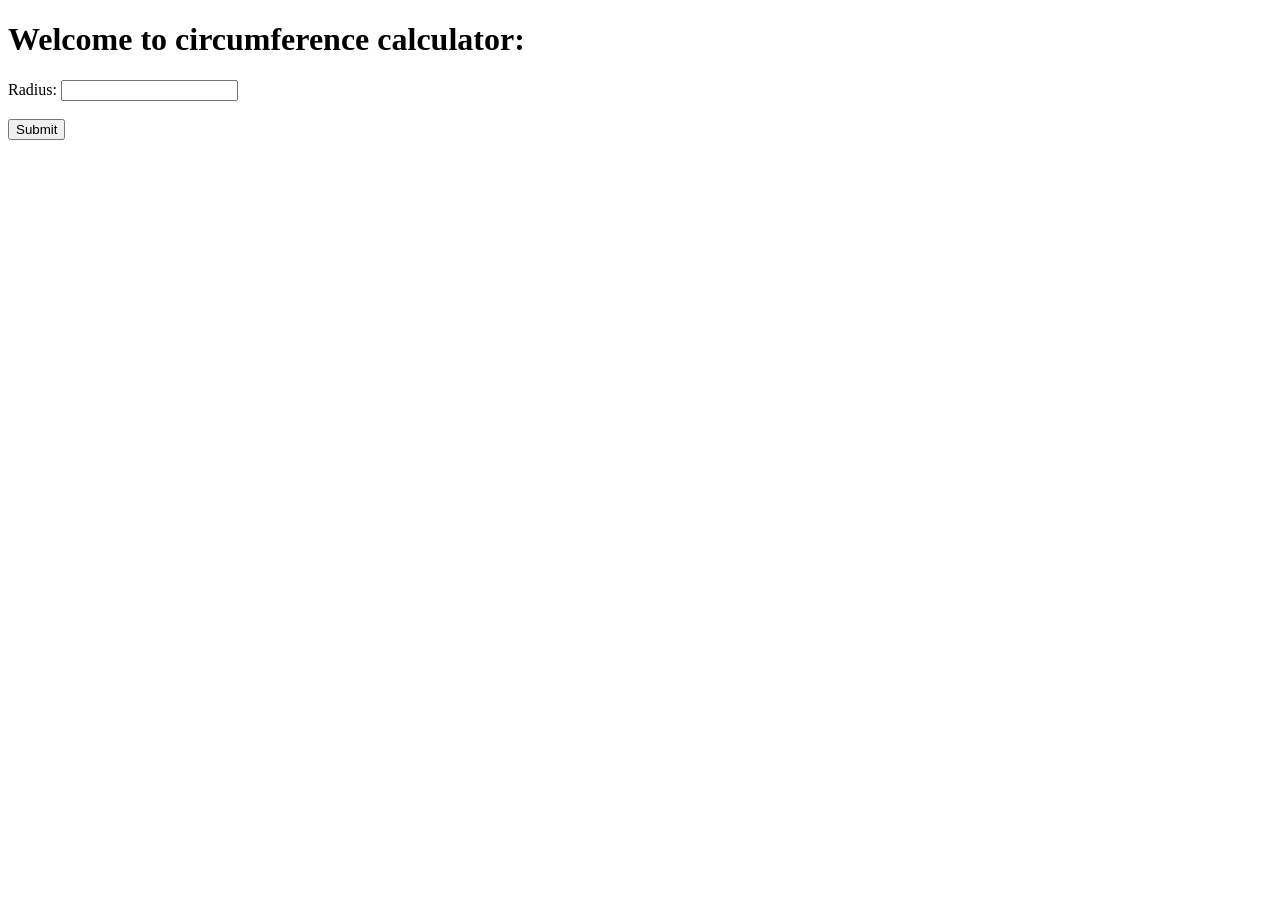
<file: 02circumference/index.html>
<!DOCTYPE html>
<html lang="en">

<head>
    <meta charset="UTF-8">
    <meta name="viewport" content="width=device-width, initial-scale=1.0">
    <title>Document</title>
</head>

<body>
    <h1 id="head1">Welcome to circumference calculator: </h1>
    <label>Radius: </label>
    <input type="text" id="rad"><br><br>
    <button type="submit" id="myButt">Submit</button>
    <h3 id="head3"></h3>
    <script src="script.js"></script>
</body>

</html>
</file>
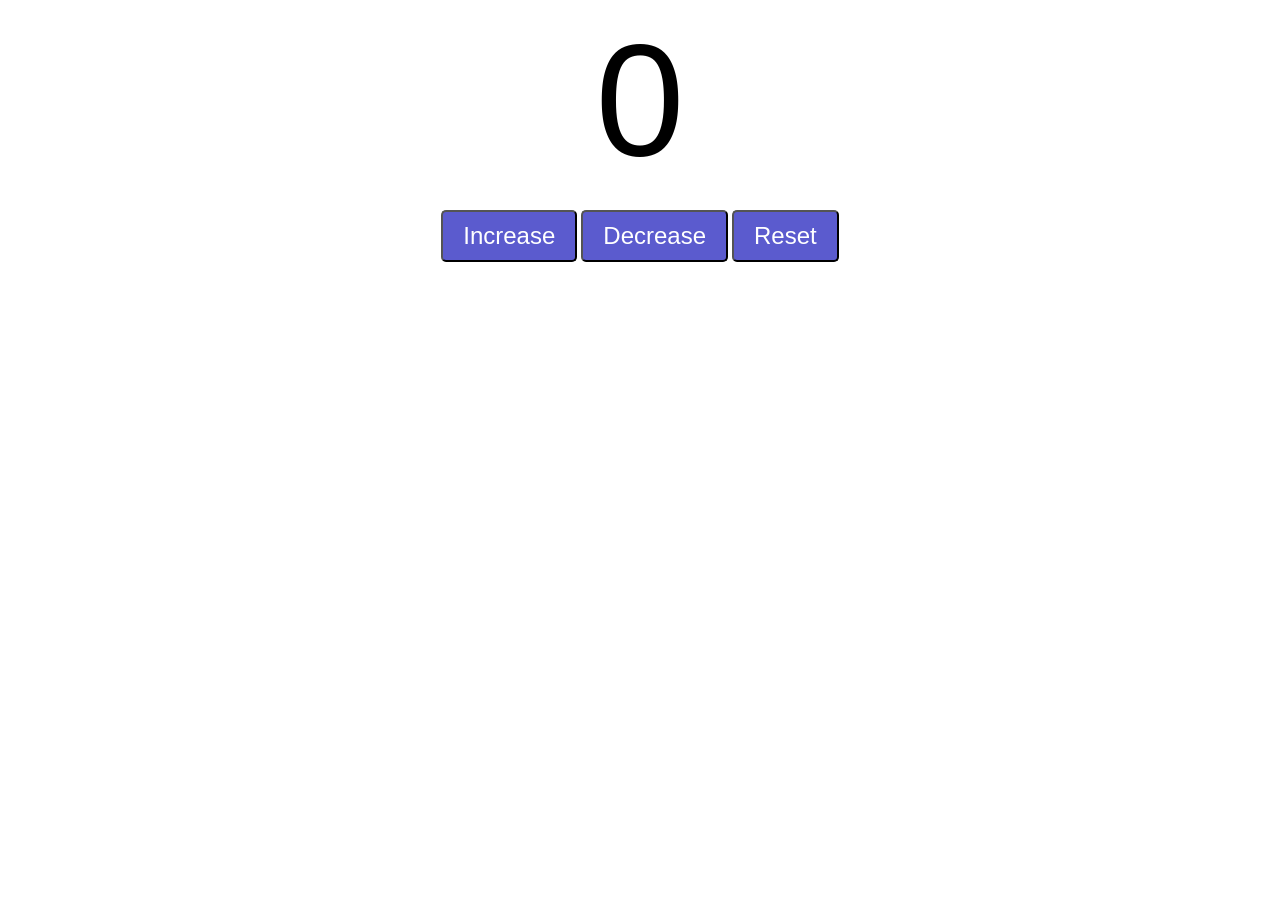
<file: 03counterincdec/index.html>
<!DOCTYPE html>
<html lang="en">

<head>
    <meta charset="UTF-8">
    <meta name="viewport" content="width=device-width, initial-scale=1.0">
    <title>Document</title>
    <link rel="stylesheet" href="style.css">
</head>

<body>
    <label id="head1">0</label><br>
    <div id="btncontainer">
        <button id="inc" class="buttons">Increase</button>
        <button id="dec" class="buttons">Decrease</button>
        <button id="res" class="buttons">Reset</button>
    </div>

    <script src="script.js"></script>
</body>

</html>
</file>
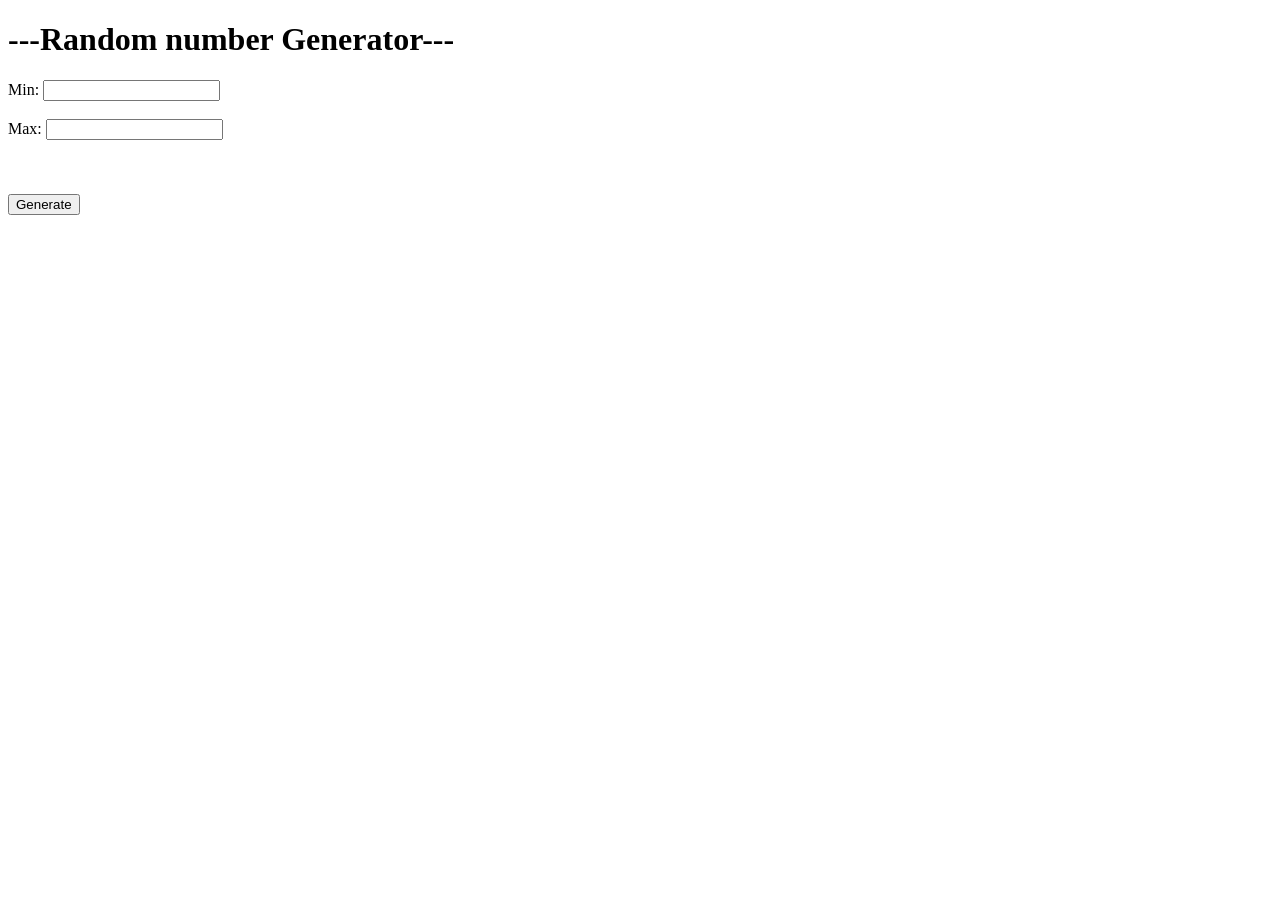
<file: 05randomenumgenerator/index.html>
<!DOCTYPE html>
<html lang="en">
<head>
    <meta charset="UTF-8">
    <meta name="viewport" content="width=device-width, initial-scale=1.0">
    <title>Document</title>
</head>
<body>
    <h1>---Random number Generator---</h1>
    <label>Min: </label>
    <input type="text" id="mini"><br><br>
    <label>Max: </label>
    <input type="text" id="maxi"><br><br>
    <label id="number"></label><br><br>
    <button type="submit" id="myButt">Generate</button>
    <script src="script.js"></script>
</body>
</html>
</file>
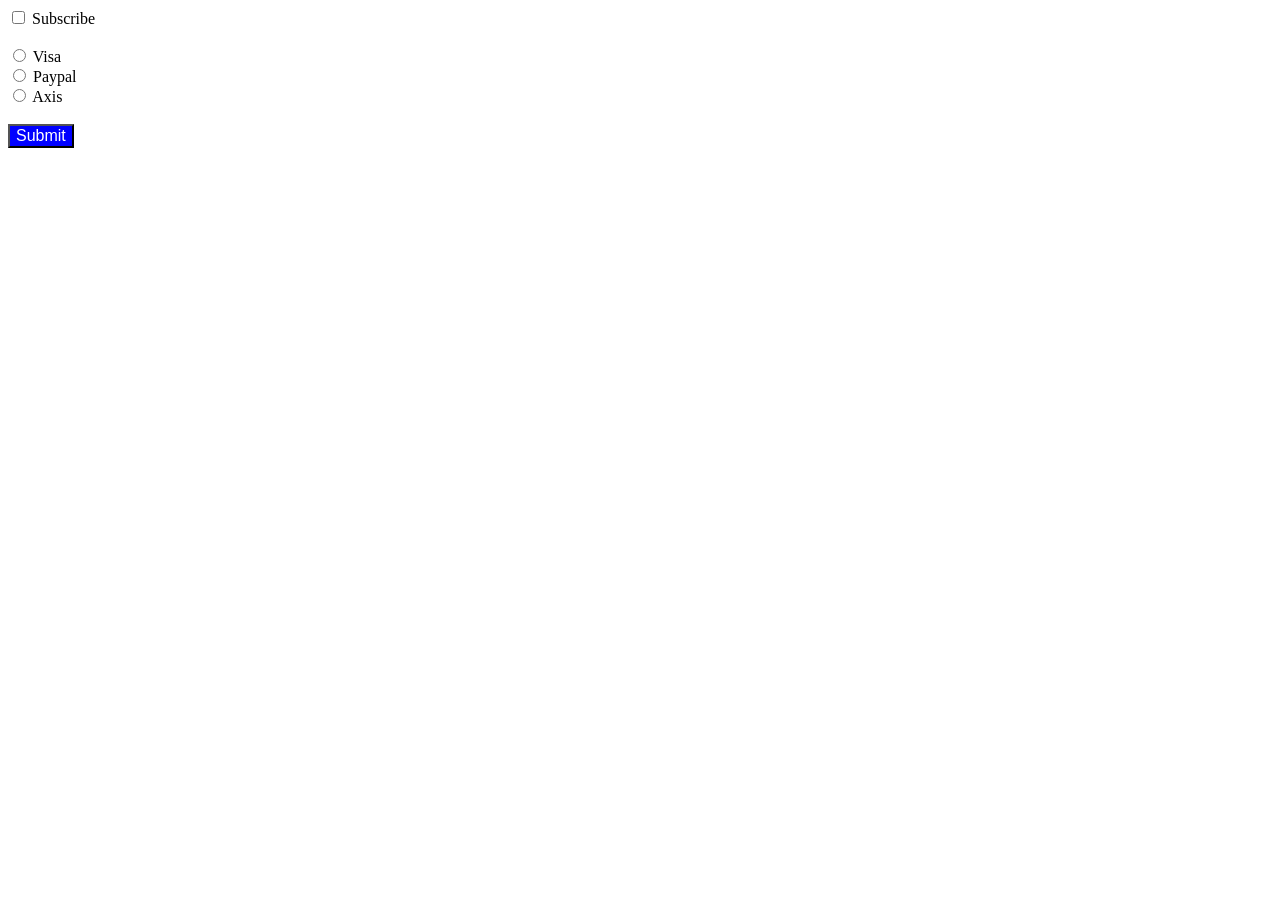
<file: 06checkedpropertyproject/index.html>
<!DOCTYPE html>
<html lang="en">
<head>
    <meta charset="UTF-8">
    <meta name="viewport" content="width=device-width, initial-scale=1.0">
    <title>Document</title>
    <link rel="stylesheet" href="style.css">
</head>
<body>
    <input type="checkbox" id="myCheckBox">
    <label for="myCheckBox">Subscribe</label><br><br>

    <input type="radio" id="visabtn" name="Card">
    <label for="visabtn">Visa</label><br>

    <input type="radio" id="paypalbtn" name="Card">
    <label for="paypalbtn">Paypal</label><br>

    <input type="radio" id="axisbtn" name="Card">
    <label for="axisbtn">Axis</label><br><br>

    <button type="submit" id="mySubmit">Submit</button>

    <p id="subResult"></p>
    <p id="payment"></p>
    <script src="script.js"></script>
</body>
</html>
</file>
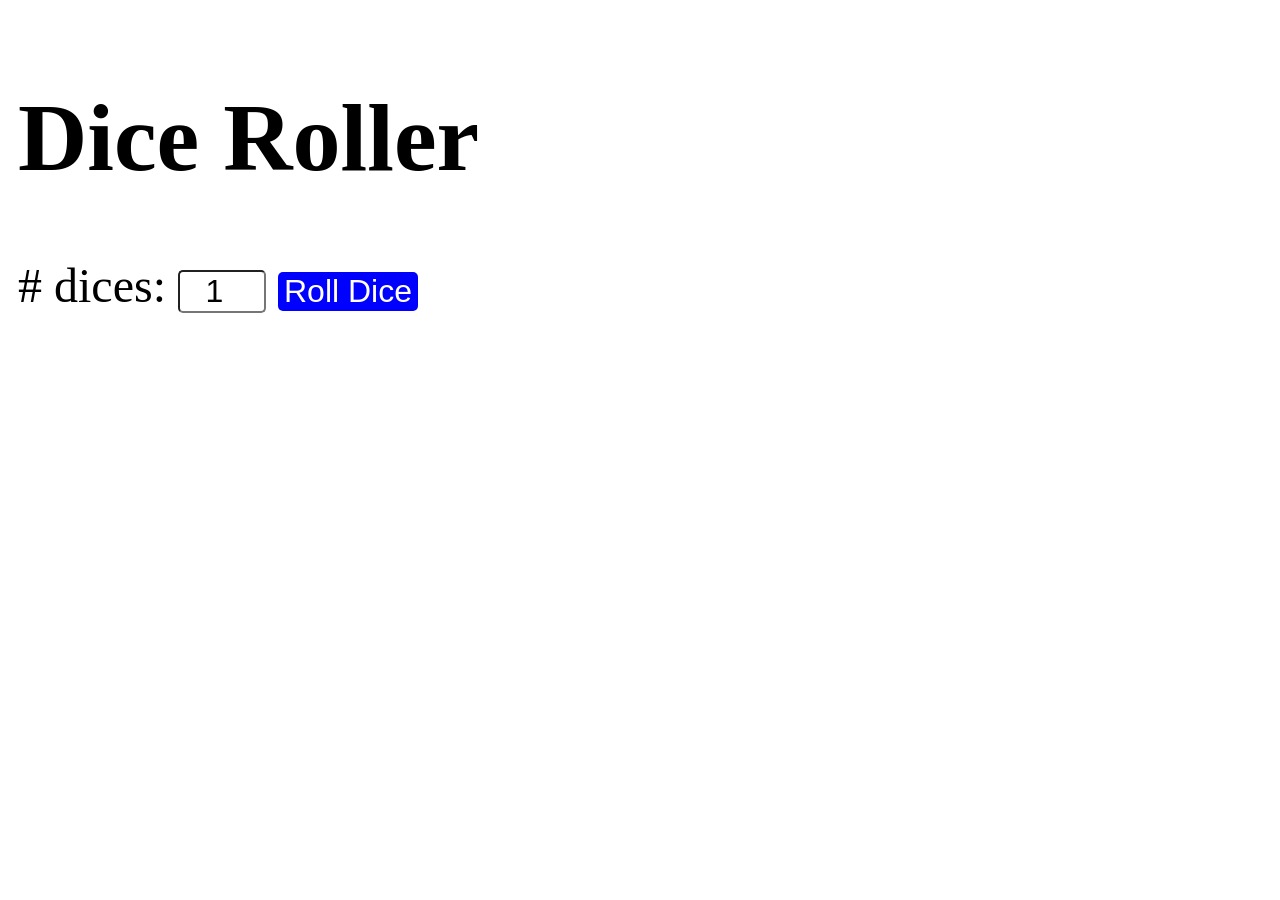
<file: 12diceRollerProgram/index.html>
<!DOCTYPE html>
<html lang="en">
<head>
    <meta charset="UTF-8">
    <meta name="viewport" content="width=device-width, initial-scale=1.0">
    <title>Document</title>
    <link rel="stylesheet" href="style.css">
</head>
<body>
    <div id="container">
        <h1>Dice Roller</h1>
        <label># dices: </label>
        <input type="number" id="numOfDice" value="1" min="1">
        <button onclick="rollDice()">Roll Dice</button>
        <div id="diceResult"></div>
        <div id="diceImages"></div>
    </div>
    
    <script src="script.js"></script>
</body>
</html>
</file>
<file: 03counterincdec/style.css>
#head1{
    display : block;  
    text-align: center; 
    font-size: 10em;
    font-family: Helvetica;
}
#btncontainer{
    text-align: center;
}
.buttons{
    padding: 10px 20px;
    font-size: 1.5em;
    color: white;
    background-color: rgb(91, 91, 206);
    border-radius: 5px;
    cursor: pointer;
    transition: background-color 0.25s;
}
.buttons:hover{
    background-color: blue;
}
</file>
<file: 06checkedpropertyproject/style.css>
#body{
    font-family : Verdana;
    font-size : 2em;
}
#mySubmit{
    font-size : 1em;
    color : white;
    background-color: blue;
}
</file>
<file: 12diceRollerProgram/style.css>
#container{
    padding : 10px;
    font-size : 3rem;
}
input{
    font-size: 2rem;
    border-radius : 5px;
    width : 5rem;
    text-align: center;
}
button{
    color: white;
    font-size: 2rem;
    background-color: blue;
    border-radius: 5px;
    border : none;
    cursor : pointer;
}
button:hover{
    background-color: rgb(74, 74, 239);
}
button:active{
    background-color: blue;
}
#diceResult{
    margin:25px;
}
#diceImages{
    width:150px;
    margin:5px;
}
</file>
